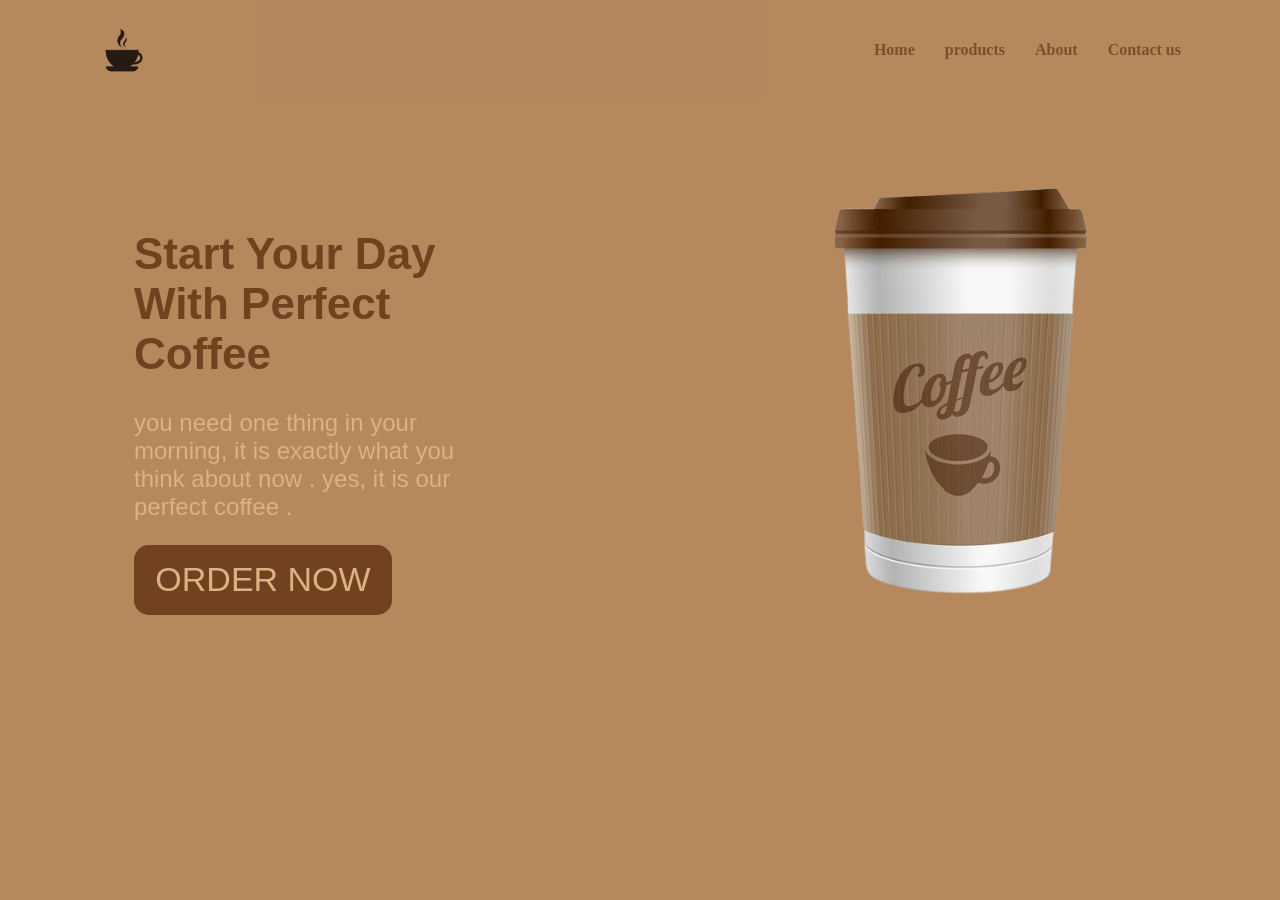
<file: index.html>
<!DOCTYPE html>
<html lang="en">
<head>
    <meta charset="UTF-8">
    <meta name="viewport" content="width=device-width, initial-scale=1.0">
    <title>Document</title>
    <link rel="stylesheet" href="project.css">
</head>
<body> 
    <div class="container">
    <nav>
        <img src="icon.png" alt="icon" class="icon"> 
        <ul>
            <li><a href=#>Home</a></li>
            <li><a href=#>products</a></li>
            <li><a href=#>About</a></li>
            <li><a href=#>Contact us</a></li>
        </ul>
    </nav>
    <main> 
        <div class="content">
            <div class="text">
        <h1 class="start">Start Your Day With Perfect Coffee </h1> 
        <p class="description">you need one thing in your morning, it is exactly what you think about now . yes, it is our perfect coffee . </p> 
        <button class="btn">order now</button> 
        </div>
        <image src="cup1.png" alt="Cup" class="cup"></image> 
    </main>
</div>
</body>
</html>
</file>
<file: project.css>
@import url('https://fonts.googleapis.com/css2?family=Roboto+Condensed:ital,wght@0,100..900;1,100..900&family=Scoutie+Sans:ital,wght@0,200..800;1,200..800&display=swap');
body {
  background-color: #B5885E;
  margin: 0;
} 

.container {
  width: 90%; 
  margin: 0 auto; 
}

nav {
  background-color: #B5885E;
  opacity: 0.8;
  display: flex;
  justify-content: space-between; 
  align-items: center;
  padding: 10px 20px;
}

ul {
  list-style-type: none;
  display: flex;
  align-items: center;
  margin: 0;
  padding: 0;
}

.icon {
  width: 80px;
  height: 80px;
}

a {
  text-decoration: none; 
  color: #724120;
  padding: 10px 15px;
  font-weight: bold;
} 
.cup{
  width: 412px;
  height: 420px; 
  justify-content: right;
  margin-right: 50px; 

} 
.content .start{
font-family: "Scoutie Sans", sans-serif;
  font-size: 44px;
  color: #724120; 
  size: 24px;
} 
.content .description{
  color: #D9B382; 
  font-family: 'Scoutie Sans', sans-serif;
  size: 24px; 
  font-size: 24px;
}
.content {
  display:flex;
  justify-content: space-between;
  margin-top: 80px; 

}
.text {
  max-width: 30%;
  padding: 20px; 
  margin-left: 50px;
} 
.btn{
    text-transform: uppercase;
    background-color: #724120;
    color: #D9B382; 
    width: 258px;
    height: 70px; 
    border-radius: 15px;
    border: none;
    text-align: center; 
    font-family: 'Scoutie Sans', sans-serif;
    font-size: 34px;
}
</file>
